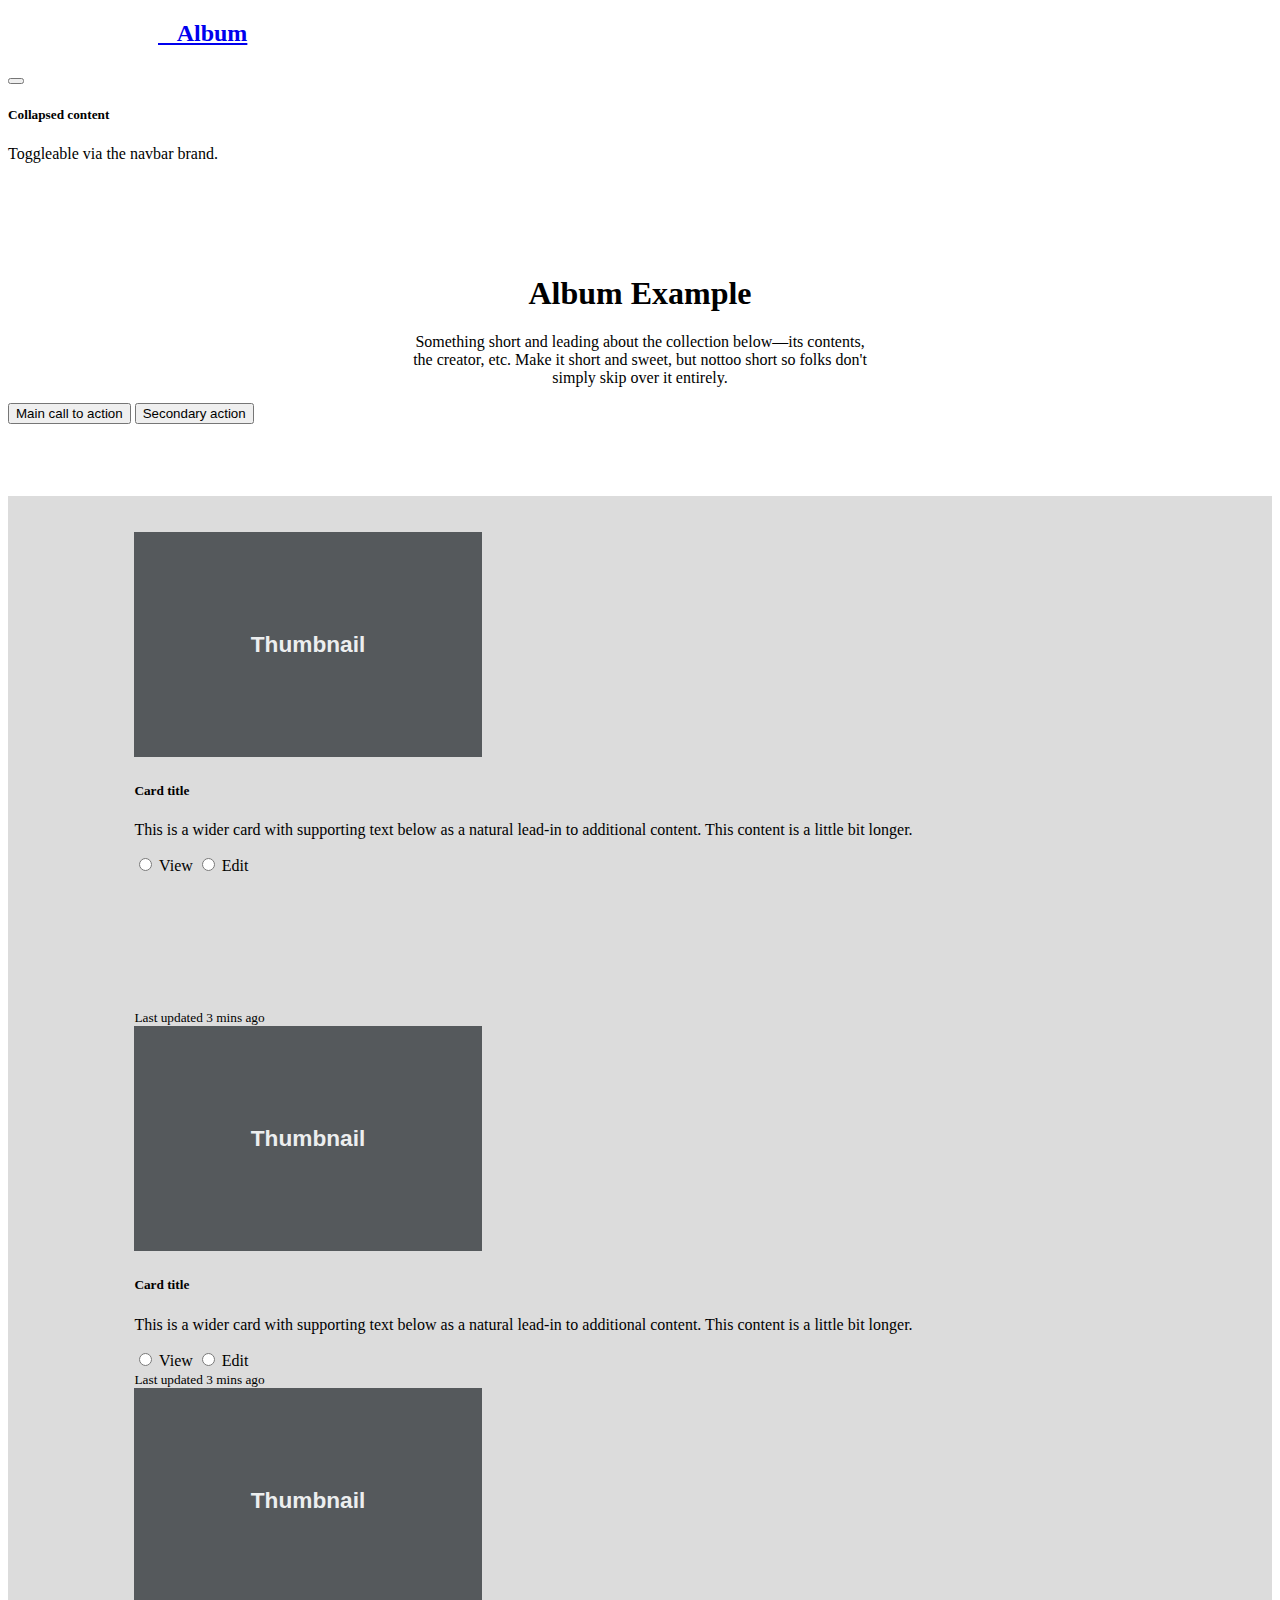
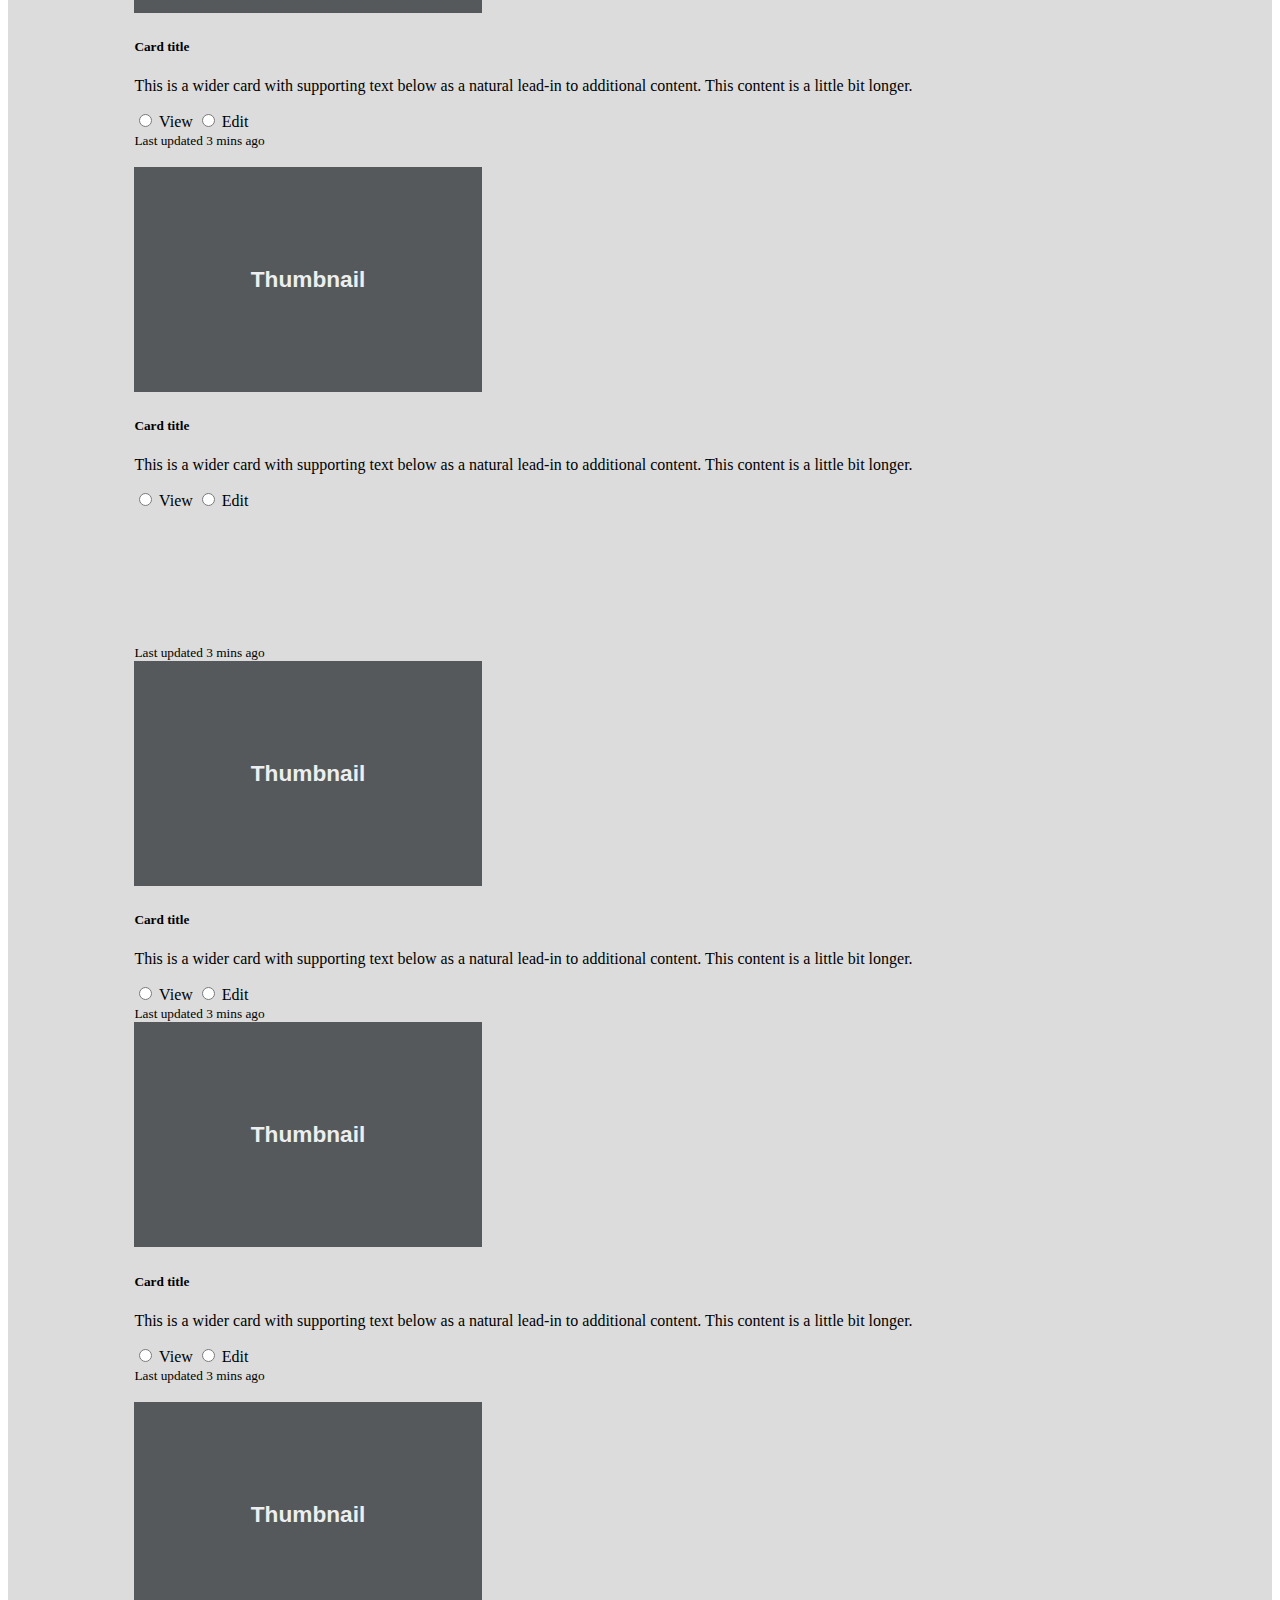
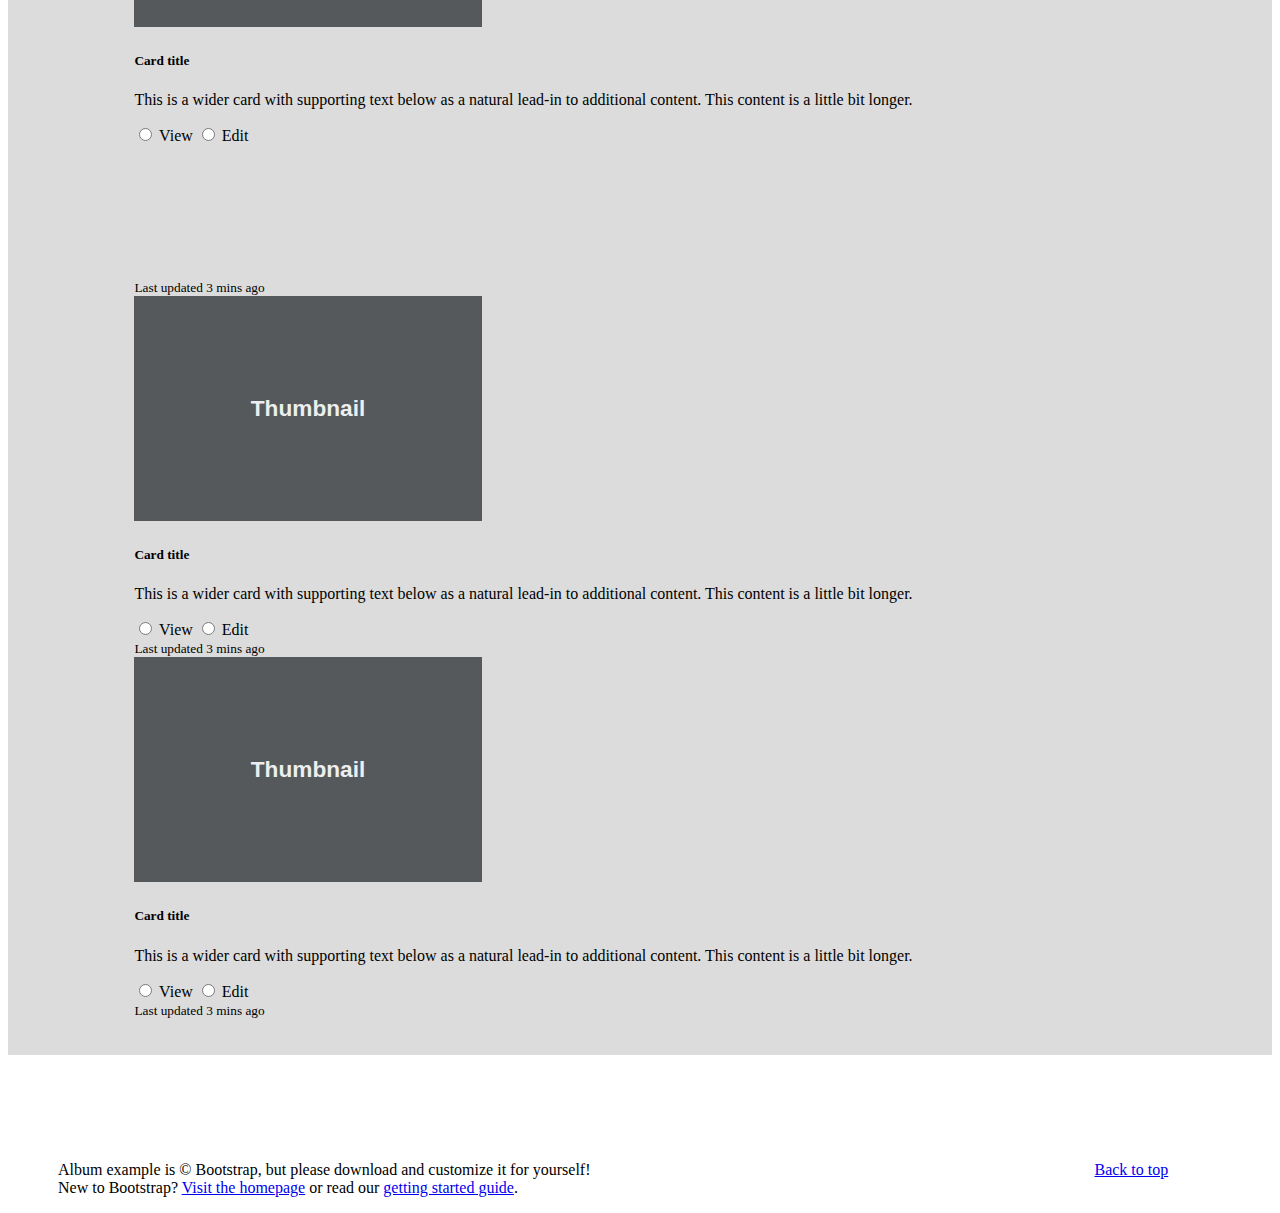
<file: Level 1/index.html>
<!DOCTYPE html>
<html lang="en">
<head>
    <meta charset="UTF-8">
    <meta http-equiv="X-UA-Compatible" content="IE=edge">
    <meta name="viewport" content="width=device-width, initial-scale=1.0">
    <title>Level 1</title>
</head>
<link rel="stylesheet" href="https://cdn.jsdelivr.net/npm/bootstrap@4.6.0/dist/css/bootstrap.min.css"
    integrity="sha384-B0vP5xmATw1+K9KRQjQERJvTumQW0nPEzvF6L/Z6nronJ3oUOFUFpCjEUQouq2+l" crossorigin="anonymous">
<script src="https://cdn.jsdelivr.net/npm/bootstrap@4.6.0/dist/js/bootstrap.bundle.min.js"
    integrity="sha384-Piv4xVNRyMGpqkS2by6br4gNJ7DXjqk09RmUpJ8jgGtD7zP9yug3goQfGII0yAns"
    crossorigin="anonymous"></script>
<body>

    <!--Navbar-->
<div class="fixed-top">

    <!--Album text and button-->
    <nav class="navbar navbar-dark bg-dark">
        <a class="navbar-brand" href="#"><h2 style="padding-left: 150px;">Album</h2></a>
       
        <div style="padding-right: 150px;">
        <button class="navbar-toggler" type="button" data-toggle="collapse" data-target="#navbarSupportedContent"
            aria-controls="navbarSupportedContent" aria-expanded="false" aria-label="Toggle navigation">
            <span class="navbar-toggler-icon"></span>
        </button>
        </div>
        
    <div class="collapse" id="navbarToggleExternalContent">
        <div class="bg-dark p-4">
            <h5 class="text-white h4">Collapsed content</h5>
            <span class="text-muted">Toggleable via the navbar brand.</span>
            
        </div>
    </div>
    
</div>
<br><br><br><br><br>
<!--style="text-align: center; font-family:'Franklin Gothic Medium', 'Arial Narrow', Arial, sans-serif;"-->
<!--Text-->
<h1 class="jumbotron-heading" style="text-align: center;" >Album Example</h1>
<p class=""style="text-align: center;">Something short and leading about the collection below—its contents,<br>
    the creator, etc. Make it short and sweet, but nottoo short so folks don't<br> 
simply skip over it entirely.</br></p>


<!--Buttons alligned to centre-->

<div class="text-center"><button type="button" class="btn btn-primary">Main call to action</button>
<button type="button" class="btn btn-dark">Secondary action</button></div>
<br><br><br>
<br>

<div style="background-color: gainsboro;">
    <br><br>
<!--Cards-->
<!--card 1-->
<div style="padding-left: 10%; padding-right: 10%;">
<div class="card-deck">
    <div class="card">
        <img src="thumbnail.svg" class="card-img-top" alt="...">
        <div class="card-body" style="width: 100%; height: 225px; display: block;">
            <h5 class="card-title">Card title</h5>
            <p class="card-text">This is a wider card with supporting text below as a natural lead-in to additional
                content. This content is a little bit longer.</p>
                <!--Button-->

                <div class="btn-group btn-group-toggle" data-toggle="buttons">
                    <label class="btn btn-secondary">
                        <input type="radio" name="options" id="option2"> View
                    </label>
                    <label class="btn btn-secondary">
                        <input type="radio" name="options" id="option3"> Edit
                    </label>
                </div>

        </div>
        <div class="card-footer">
            <small class="text-muted">Last updated 3 mins ago</small>
        </div>
    </div>
    <!--card 2-->
    <div class="card">
        <img src="thumbnail.svg" class="card-img-top" alt="...">
        <div class="card-body">
            <h5 class="card-title">Card title</h5>
            <p class="card-text">This is a wider card with supporting text below as a natural lead-in to additional content. This content is a little bit
            longer.</p>

            <!--Button-->
            
            <div class="btn-group btn-group-toggle" data-toggle="buttons">
                <label class="btn btn-secondary">
                    <input type="radio" name="options" id="option2"> View
                </label>
                <label class="btn btn-secondary">
                    <input type="radio" name="options" id="option3"> Edit
                </label>
            </div>

        </div>
        <div class="card-footer">
            <small class="text-muted">Last updated 3 mins ago</small>
        </div>
    </div>

    <!--card 3-->
    <div class="card">
        <img src="thumbnail.svg" class="card-img-top" alt="...">
        <div class="card-body">
            <h5 class="card-title">Card title</h5>
            <p class="card-text">This is a wider card with supporting text below as a natural lead-in to additional content. This content is a little bit
            longer.</p>

            <!--Button-->
            
            <div class="btn-group btn-group-toggle" data-toggle="buttons">
                <label class="btn btn-secondary">
                    <input type="radio" name="options" id="option2"> View
                </label>
                <label class="btn btn-secondary">
                    <input type="radio" name="options" id="option3"> Edit
                </label>
            </div>

        </div>
        <div class="card-footer">
            <small class="text-muted">Last updated 3 mins ago</small>
        </div>
    </div>
</div>
<br>

<!--card 4-->
<div class="card-deck">
    <div class="card">
        <img src="thumbnail.svg" class="card-img-top" alt="...">
        <div class="card-body" style="width: 100%; height: 225px; display: block;">
            <h5 class="card-title">Card title</h5>
            <p class="card-text">This is a wider card with supporting text below as a natural lead-in to additional
                content. This content is a little bit longer.</p>

                <!--Button-->
                
                <div class="btn-group btn-group-toggle" data-toggle="buttons">
                    <label class="btn btn-secondary">
                        <input type="radio" name="options" id="option2"> View
                    </label>
                    <label class="btn btn-secondary">
                        <input type="radio" name="options" id="option3"> Edit
                    </label>
                </div>

        </div>
        <div class="card-footer">
            <small class="text-muted">Last updated 3 mins ago</small>
        </div>
    </div>

    <!--card 5-->
    <div class="card">
        <img src="thumbnail.svg" class="card-img-top" alt="...">
        <div class="card-body">
            <h5 class="card-title">Card title</h5>
            <p class="card-text">This is a wider card with supporting text below as a natural lead-in to additional
                content. This content is a little bit
                longer.</p>

                <!--Button-->
                
                <div class="btn-group btn-group-toggle" data-toggle="buttons">
                    <label class="btn btn-secondary">
                        <input type="radio" name="options" id="option2"> View
                    </label>
                    <label class="btn btn-secondary">
                        <input type="radio" name="options" id="option3"> Edit
                    </label>
                </div>

        </div>
        <div class="card-footer">
            <small class="text-muted">Last updated 3 mins ago</small>
        </div>
    </div>

    <!--card 6-->
    <div class="card">
        <img src="thumbnail.svg" class="card-img-top" alt="...">
        <div class="card-body">
            <h5 class="card-title">Card title</h5>
            <p class="card-text">This is a wider card with supporting text below as a natural lead-in to additional
                content. This content is a little bit
                longer.</p>

                <!--Button-->
                
                <div class="btn-group btn-group-toggle" data-toggle="buttons">
                    <label class="btn btn-secondary">
                        <input type="radio" name="options" id="option2"> View
                    </label>
                    <label class="btn btn-secondary">
                        <input type="radio" name="options" id="option3"> Edit
                    </label>
                </div>

        </div>
        <div class="card-footer">
            <small class="text-muted">Last updated 3 mins ago</small>
        </div>
    </div>
</div>
<br>

<!--card 7-->
<div class="card-deck">
    <div class="card">
        <img src="thumbnail.svg" class="card-img-top" alt="...">
        <div class="card-body" style="width: 100%; height: 225px; display: block;">
            <h5 class="card-title">Card title</h5>
            <p class="card-text">This is a wider card with supporting text below as a natural lead-in to additional
                content. This content is a little bit longer.</p>

                <!--Button-->
                
                <div class="btn-group btn-group-toggle" data-toggle="buttons">
                    <label class="btn btn-secondary">
                        <input type="radio" name="options" id="option2"> View
                    </label>
                    <label class="btn btn-secondary">
                        <input type="radio" name="options" id="option3"> Edit
                    </label>
                </div>

        </div>
        <div class="card-footer">
            <small class="text-muted">Last updated 3 mins ago</small>
        </div>
    </div>

    <!--card 8-->
    <div class="card">
        <img src="thumbnail.svg" class="card-img-top" alt="...">
        <div class="card-body">
            <h5 class="card-title">Card title</h5>
            <p class="card-text">This is a wider card with supporting text below as a natural lead-in to additional
                content. This content is a little bit
                longer.</p>

                <!--Button-->
                
                <div class="btn-group btn-group-toggle" data-toggle="buttons">
                    <label class="btn btn-secondary">
                        <input type="radio" name="options" id="option2"> View
                    </label>
                    <label class="btn btn-secondary">
                        <input type="radio" name="options" id="option3"> Edit
                    </label>
                </div>

        </div>
        <div class="card-footer">
            <small class="text-muted">Last updated 3 mins ago</small>
        </div>
    </div>

    <!--card 9-->
    <div class="card">
        <img src="thumbnail.svg" class="card-img-top" alt="...">
        <div class="card-body">
            <h5 class="card-title">Card title</h5>
            <p class="card-text">This is a wider card with supporting text below as a natural lead-in to additional
                content. This content is a little bit
                longer.</p>

                <!--Button-->
                
                <div class="btn-group btn-group-toggle" data-toggle="buttons">
                    <label class="btn btn-secondary">
                        <input type="radio" name="options" id="option2"> View
                    </label>
                    <label class="btn btn-secondary">
                        <input type="radio" name="options" id="option3"> Edit
                    </label>
                </div>

        </div>
        <div class="card-footer">
            <small class="text-muted">Last updated 3 mins ago</small>
        </div>
    </div>
 </div>
</div>
<br><br>
</div>

<br><br><br><br><br>

<p style="text-align: left; padding-left: 50px;">Album example is © Bootstrap, but please download and customize it for yourself!
&nbsp;&nbsp;&nbsp;&nbsp;&nbsp;&nbsp;&nbsp;&nbsp;&nbsp;&nbsp;&nbsp;&nbsp;&nbsp;&nbsp;&nbsp;&nbsp;&nbsp;&nbsp;&nbsp;&nbsp;&nbsp;&nbsp;&nbsp;&nbsp;&nbsp;&nbsp;&nbsp;&nbsp;&nbsp;&nbsp;&nbsp;&nbsp;&nbsp;&nbsp;&nbsp;&nbsp;&nbsp;&nbsp;&nbsp;&nbsp;&nbsp;&nbsp;&nbsp;&nbsp;&nbsp;&nbsp;&nbsp;&nbsp;&nbsp;&nbsp;&nbsp;&nbsp;&nbsp;&nbsp;&nbsp;&nbsp;&nbsp;&nbsp;&nbsp;&nbsp;&nbsp;&nbsp;&nbsp;&nbsp;&nbsp;&nbsp;&nbsp;&nbsp;&nbsp;&nbsp;&nbsp;&nbsp;&nbsp;&nbsp;&nbsp;&nbsp;&nbsp;&nbsp;&nbsp;&nbsp;&nbsp;&nbsp;&nbsp;&nbsp;&nbsp;&nbsp;&nbsp;&nbsp;&nbsp;&nbsp;&nbsp;&nbsp;&nbsp;&nbsp;&nbsp;&nbsp;&nbsp;&nbsp;&nbsp;&nbsp;&nbsp;&nbsp;&nbsp;&nbsp;&nbsp;&nbsp;&nbsp;&nbsp;&nbsp;&nbsp;&nbsp;&nbsp;&nbsp;&nbsp;&nbsp;&nbsp;&nbsp;&nbsp;&nbsp;&nbsp;&nbsp;&nbsp;&nbsp;&nbsp;&nbsp;<a href="index.html">Back to top</a><br>
New to Bootstrap? <a href="https://getbootstrap.com/docs/4.0/getting-started/introduction/">Visit the homepage</a> or read our <a href="https://getbootstrap.com/docs/4.0/getting-started/introduction">getting started guide</a>.</p>




</body>
</html>
</file>
